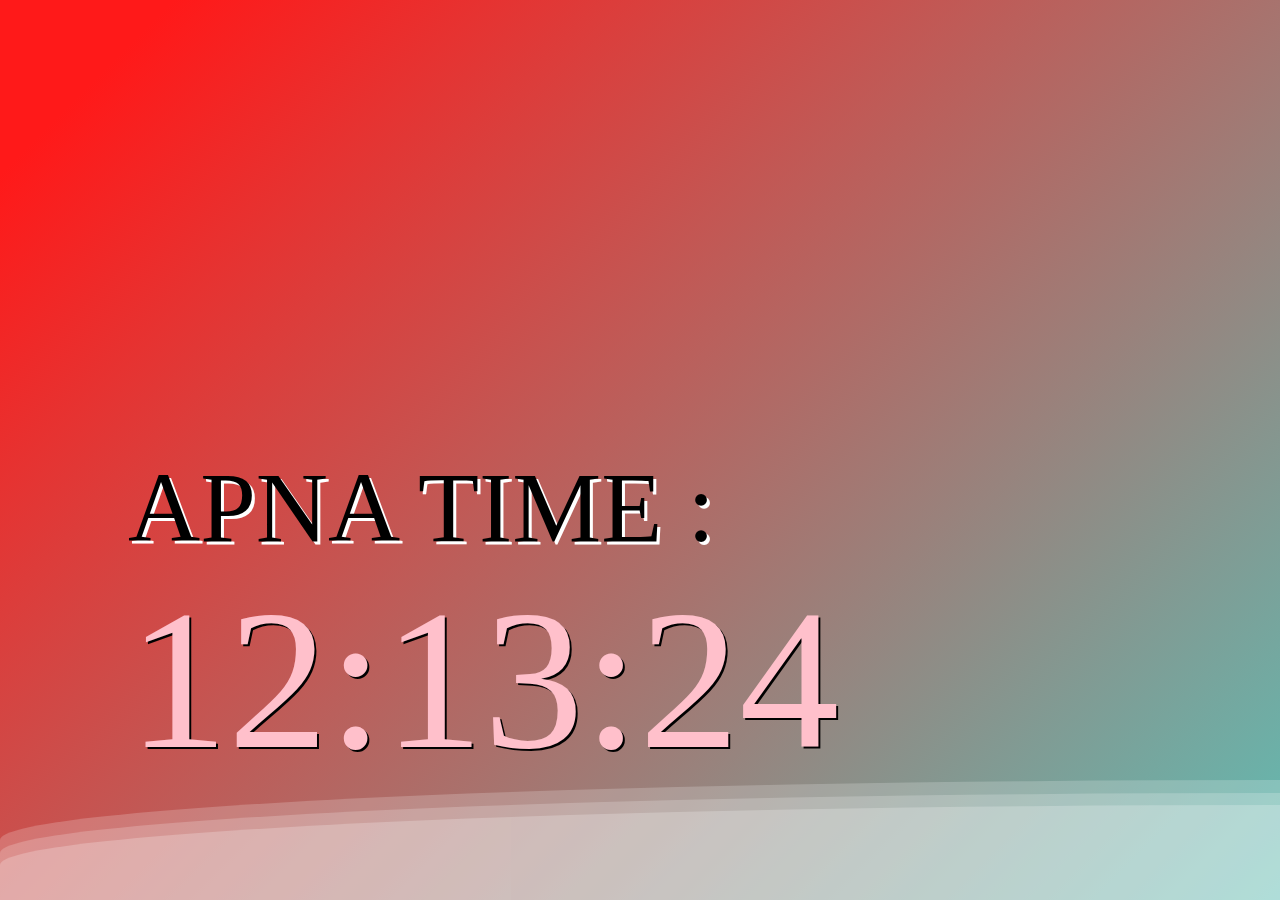
<file: JS Alternative/main.html>
<html>
    <head>
    <title>APNA TIME AGAYA</title>
    <link rel = "stylesheet" href = "main.css">
   <script type="text/javascript"> 
    function display_c(){
    var refresh=1000; // Refresh rate in milli seconds
    mytime=setTimeout('display_ct()',refresh)
    }
    
    function display_ct() {
    var d = new Date();
    var dusraH = d.getHours();
    var dusraM = d.getMinutes();
    var dusraS = d.getSeconds();
    var scofday = (dusraH * 3600) + (dusraM * 60) + dusraS;
    var apnaH = Math.floor((scofday/2700));
    var apnaM = Math.floor((scofday - (apnaH * 2700) )/60);
    var apnaS = (scofday - (apnaH * 2700 + apnaM * 60));
    var TRN = apnaH.toString() + ":" + apnaM.toString() + ":" + apnaS.toString();

    document.getElementById('ct').innerHTML = TRN;
    display_c();
     }
    </script>
    </head>
    
    <body onload=display_ct();>
        <div class = "screencenter">
            
    <span style="font-size: 100px;color: rgb(0, 0, 0);text-shadow: 3px 3px #ffffff;">APNA TIME : </span>
            
    <span id='ct' ></span>
        <div class="wave"></div>
        <div class="wave"></div>
        <div class="wave"></div>
        </div>

    </body>
    </html>
</file>
<file: JS Alternative/main.css>
body {
    margin: auto;
    font-family: -apple-system, BlinkMacSystemFont, sans-serif;
    overflow: auto;
    background: linear-gradient(315deg, rgba(101,0,94,1) 3%, rgba(60,132,206,1) 38%, rgba(48,238,226,1) 68%, rgba(255,25,25,1) 98%);
    animation: gradient 15s ease infinite;
    background-size: 400% 400%;
    background-attachment: fixed;
}

#ct{
    font-family: fantasy;
    font-size: 200px;
    text-shadow:2px 2px #000000;
}
@keyframes gradient {
    0% {
        background-position: 0% 0%;
    }
    50% {
        background-position: 100% 100%;
    }
    100% {
        background-position: 0% 0%;
    }
}

.wave {
    background: rgb(255 255 255 / 25%);
    border-radius: 1000% 1000% 0 0;
    position: fixed;
    width: 200%;
    height: 12em;
    animation: wave 10s -3s linear infinite;
    transform: translate3d(0, 0, 0);
    opacity: 0.8;
    bottom: 0;
    left: 0;
    z-index: -1;
}

.wave:nth-of-type(2) {
    bottom: -1.25em;
    animation: wave 18s linear reverse infinite;
    opacity: 0.8;
}

.screencenter {
    font-size: 10px;
    color:pink;
    position: absolute;
    top: 50%;
    left: 10%;
    font-family: fantasy;
    
    align-items: center;
}
.wave:nth-of-type(3) {
    bottom: -2.5em;
    animation: wave 20s -1s reverse infinite;
    opacity: 0.9;
}

@keyframes wave {
    2% {
        transform: translateX(1);
    }

    25% {
        transform: translateX(-25%);
    }

    50% {
        transform: translateX(-50%);
    }

    75% {
        transform: translateX(-25%);
    }

    100% {
        transform: translateX(1);
    }
}
</file>
